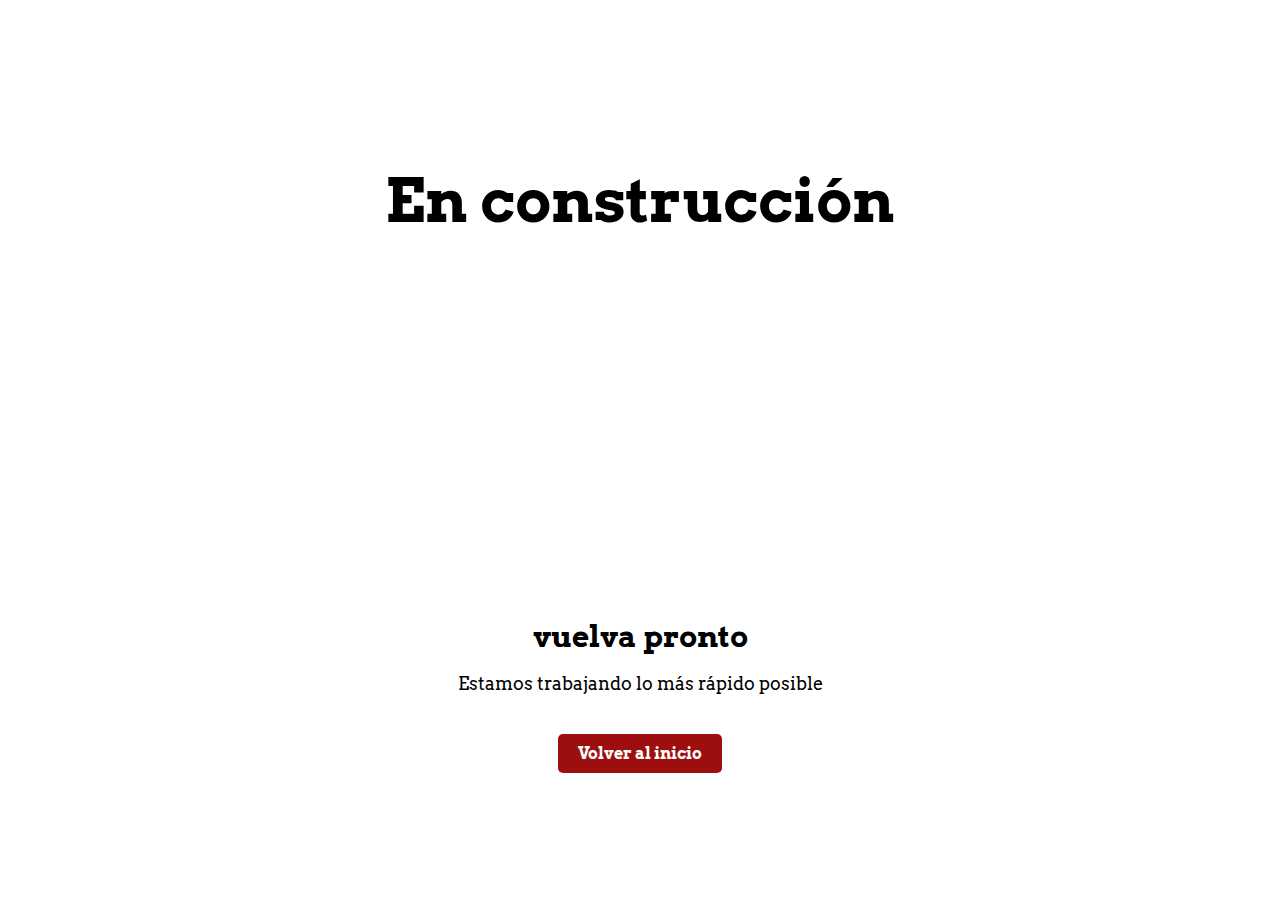
<file: contacto.html>
<!DOCTYPE html>
<html lang="en">
<head>
    <meta charset="UTF-8">
    <meta name="viewport" content="width=device-width, initial-scale=1.0">
    <link rel="stylesheet" href="contacto.css"> 
    <link rel="short icon" href="/Imagenes/icon.png">
    <title>Universidad José María Vargas - Contacto</title>

    <link href="https://fonts.googleapis.com/css?family=Arvo" rel="stylesheet"> 
</head>
<body>
    <section class="page_404">
        <div class="content-404-wrapper">
            
            <h1 class="error-code-main">En construcción</h1>

            <div class="four_zero_four_bg">
                </div>
            
            <div class="contant_box_404">
                <h3 class="h2">
                    vuelva pronto
                </h3>
                
                <p>Estamos trabajando lo más rápido posible</p>
                
                <a href="/index.html" class="link_404">Volver al inicio</a>
            </div>
        </div>
    </section>
</body>
</html>
</file>
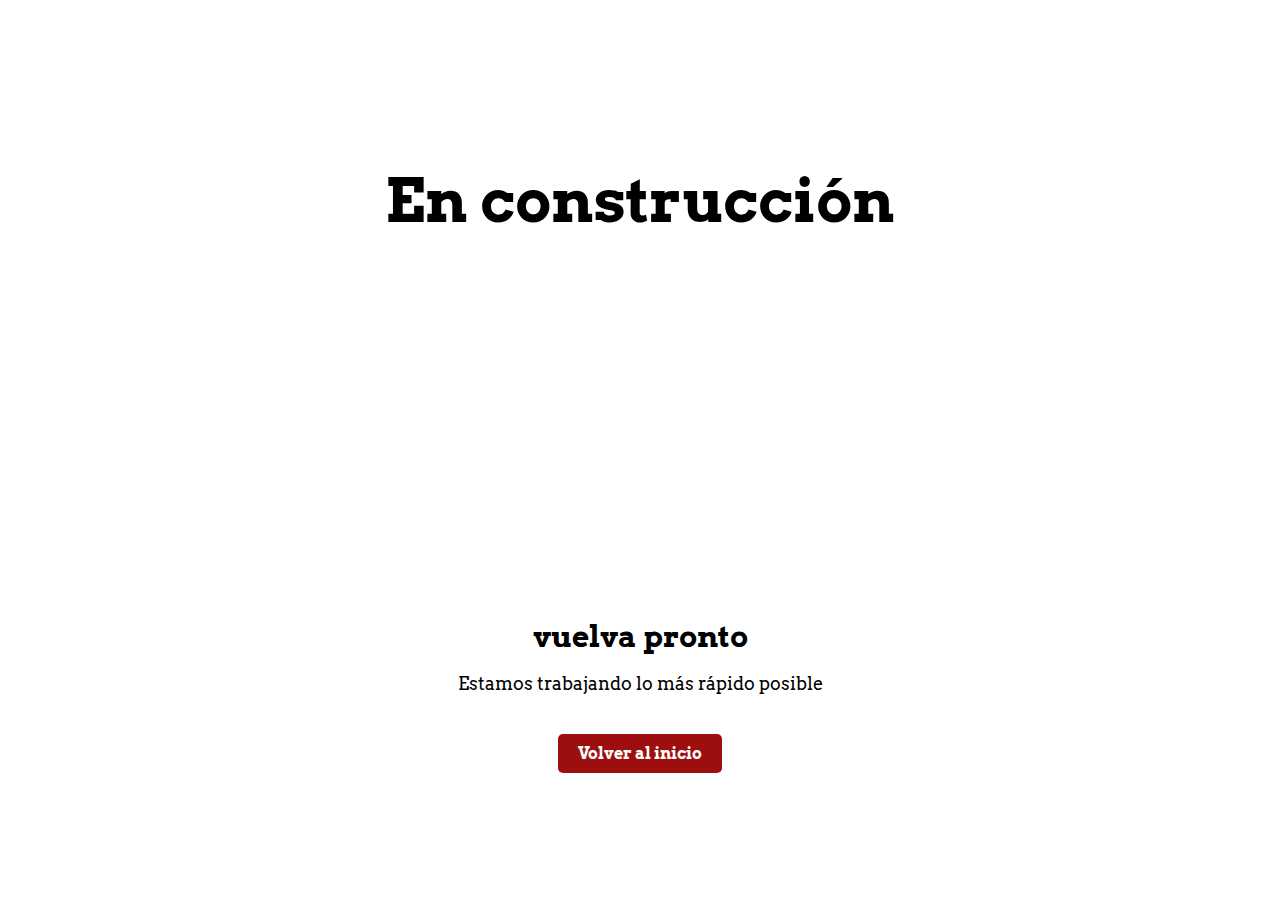
<file: noticias.html>
<!DOCTYPE html>
<html lang="en">
<head>
  <meta charset="UTF-8">
  <meta name="viewport" content="width=device-width, initial-scale=1.0">
  <link rel="stylesheet" href="noticias.css">
      <link rel="short icon" href="/Imagenes/icon.png">
    <title>Universidad José María Vargas - Noticias</title>
        <link href="https://fonts.googleapis.com/css?family=Arvo" rel="stylesheet"> 
</head>
<body>
    <section class="page_404">
        <div class="content-404-wrapper">
            
            <h1 class="error-code-main">En construcción</h1>

            <div class="four_zero_four_bg">
                </div>
            
            <div class="contant_box_404">
                <h3 class="h2">
                    vuelva pronto
                </h3>
                
                <p>Estamos trabajando lo más rápido posible</p>
                
                <a href="/index.html" class="link_404">Volver al inicio</a>
            </div>
        </div>
    </section>
</body>
</html>
</file>
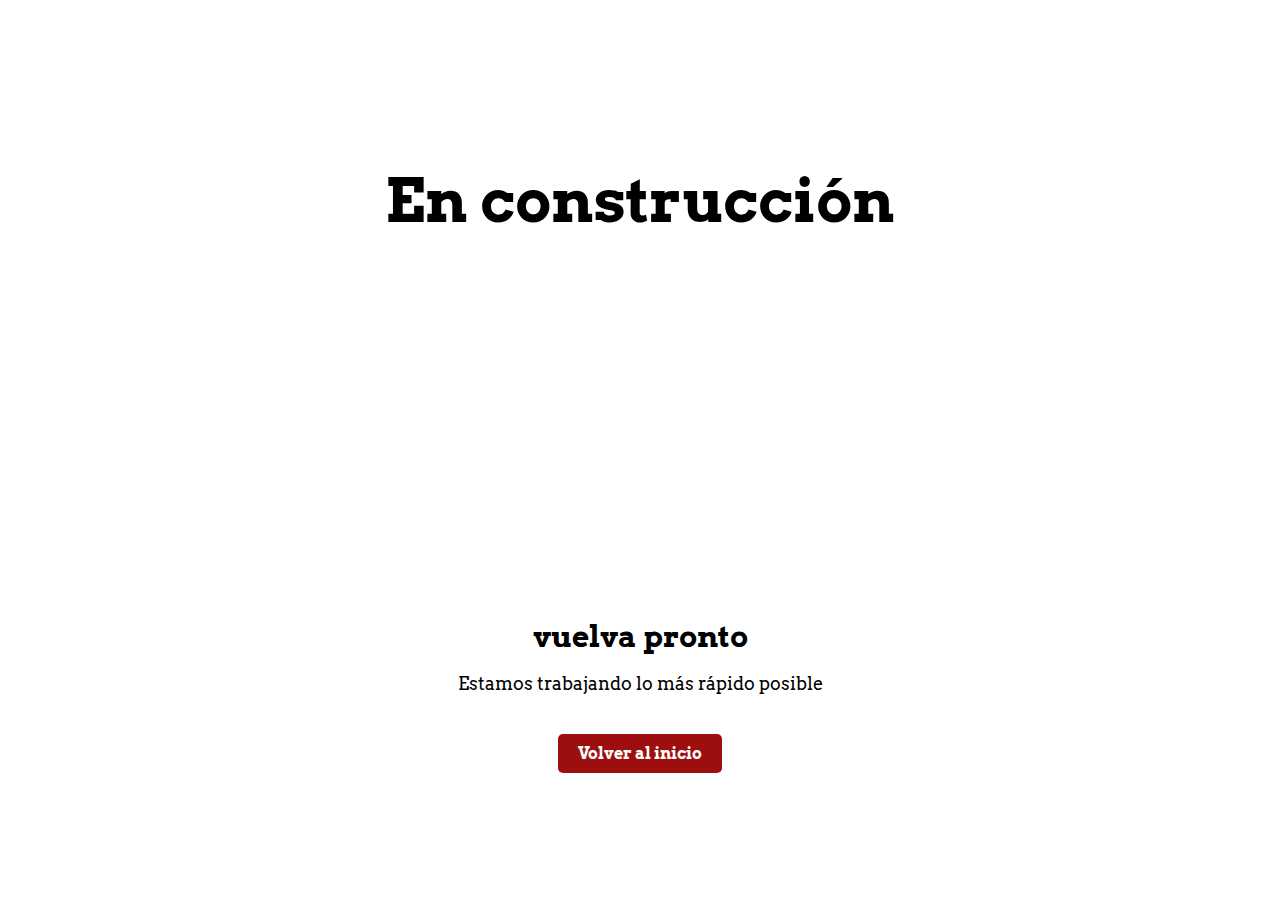
<file: portal.html>
<!DOCTYPE html>
<html lang="en">
<head>
  <meta charset="UTF-8">
  <meta name="viewport" content="width=device-width, initial-scale=1.0">
  <link rel="stylesheet" href="portal.css">
      <link rel="short icon" href="/Imagenes/icon.png">
    <title>Universidad José María Vargas - Portal</title>
        <link href="https://fonts.googleapis.com/css?family=Arvo" rel="stylesheet"> 
</head>
<body>
    <section class="page_404">
        <div class="content-404-wrapper">
            
            <h1 class="error-code-main">En construcción</h1>

            <div class="four_zero_four_bg">
                </div>
            
            <div class="contant_box_404">
                <h3 class="h2">
                    vuelva pronto
                </h3>
                
                <p>Estamos trabajando lo más rápido posible</p>
                
                <a href="/index.html" class="link_404">Volver al inicio</a>
            </div>
        </div>
    </section>
</body>
</html>
</file>
<file: contacto.css>
.page_404 { 
    padding: 0px 0; 
    background: #fff;
    font-family: 'Arvo', serif;
    display: flex;
    justify-content: center;
    align-items: center;
    min-height: 100vh; 
    text-align: center;
}


.four_zero_four_bg {

    background-image: url(https://cdn.dribbble.com/users/285475/screenshots/2083086/dribbble_1.gif);
    
    height: 400px; 
    background-position: center;
    background-repeat: no-repeat;
    background-size: contain; 
    margin: 0 auto;
    width: 100%;
    max-width: 500px; 
}

.four_zero_four_bg h1 {
    font-size: 60px; 
    opacity: 0; 
}

.four_zero_four_bg h3 {
    display: none; 
}

.error-code-main {
    font-size: 60px; 
    font-weight: bold;
    color: #000;
    margin-bottom: 0; 
}


.link_404 { 	 	 
    color: #fff!important;
    padding: 10px 20px;
    background: #9d0f0f;
    margin: 20px 0;
    display: inline-block;
    text-decoration: none; 
    border-radius: 5px; 
    font-weight: bold;
}

.link_404:before{
  background-color: #f5b9b9;
}



.contant_box_404 { 
    margin-top: -50px; 
}

.contant_box_404 h3 {
    font-size: 30px; 
    margin-bottom: 10px;
}

.contant_box_404 p {
    font-size: 18px;
    margin-bottom: 20px;
}
</file>
<file: noticias.css>
.page_404 { 
    padding: 0px 0; 
    background: #fff;
    font-family: 'Arvo', serif;
    display: flex;
    justify-content: center;
    align-items: center;
    min-height: 100vh; 
    text-align: center;
}


.four_zero_four_bg {

    background-image: url(https://cdn.dribbble.com/users/285475/screenshots/2083086/dribbble_1.gif);
    
    height: 400px; 
    background-position: center;
    background-repeat: no-repeat;
    background-size: contain; 
    margin: 0 auto;
    width: 100%;
    max-width: 500px; 
}

.four_zero_four_bg h1 {
    font-size: 60px; 
    opacity: 0; 
}

.four_zero_four_bg h3 {
    display: none; 
}

.error-code-main {
    font-size: 60px; 
    font-weight: bold;
    color: #000;
    margin-bottom: 0; 
}


.link_404 { 	 	 
    color: #fff!important;
    padding: 10px 20px;
    background: #9d0f0f;
    margin: 20px 0;
    display: inline-block;
    text-decoration: none; 
    border-radius: 5px; 
    font-weight: bold;
}

.link_404:before{
  background-color: #f5b9b9;
}



.contant_box_404 { 
    margin-top: -50px; 
}

.contant_box_404 h3 {
    font-size: 30px; 
    margin-bottom: 10px;
}

.contant_box_404 p {
    font-size: 18px;
    margin-bottom: 20px;
}
</file>
<file: portal.css>
.page_404 { 
    padding: 0px 0; 
    background: #fff;
    font-family: 'Arvo', serif;
    display: flex;
    justify-content: center;
    align-items: center;
    min-height: 100vh; 
    text-align: center;
}


.four_zero_four_bg {

    background-image: url(https://cdn.dribbble.com/users/285475/screenshots/2083086/dribbble_1.gif);
    
    height: 400px; 
    background-position: center;
    background-repeat: no-repeat;
    background-size: contain; 
    margin: 0 auto;
    width: 100%;
    max-width: 500px; 
}

.four_zero_four_bg h1 {
    font-size: 60px; 
    opacity: 0; 
}

.four_zero_four_bg h3 {
    display: none; 
}

.error-code-main {
    font-size: 60px; 
    font-weight: bold;
    color: #000;
    margin-bottom: 0; 
}


.link_404 { 	 	 
    color: #fff!important;
    padding: 10px 20px;
    background: #9d0f0f;
    margin: 20px 0;
    display: inline-block;
    text-decoration: none; 
    border-radius: 5px; 
    font-weight: bold;
}

.contant_box_404 { 
    margin-top: -50px; 
}

.contant_box_404 h3 {
    font-size: 30px; 
    margin-bottom: 10px;
}

.contant_box_404 p {
    font-size: 18px;
    margin-bottom: 20px;
}
</file>
